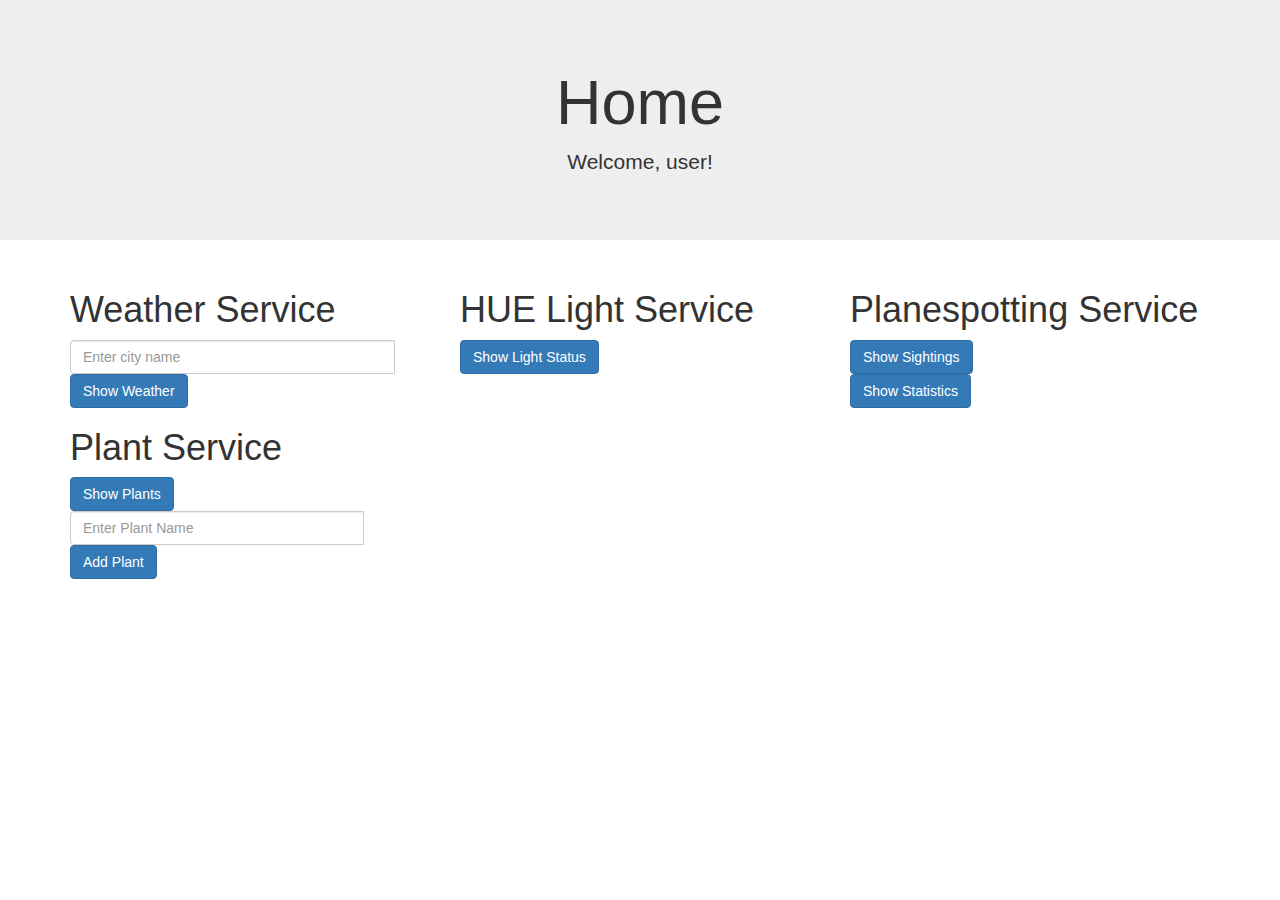
<file: src/main/resources/templates/index.html>
<!DOCTYPE html>
<html lang="en" xmlns:th="http://www.w3.org/1999/xhtml">
<head>
    <title>Home Info Application</title>
    <meta charset="utf-8">
    <meta name="viewport" content="width=device-width, initial-scale=1">
    <link rel="stylesheet" href="https://maxcdn.bootstrapcdn.com/bootstrap/3.4.1/css/bootstrap.min.css">
    <script src="https://ajax.googleapis.com/ajax/libs/jquery/3.6.4/jquery.min.js"></script>
    <script src="https://maxcdn.bootstrapcdn.com/bootstrap/3.4.1/js/bootstrap.min.js"></script>
</head>
<body>

<div class="jumbotron text-center">
    <h1>Home</h1>
    <p>Welcome, user!</p>
</div>

<div class="container">
    <div class="row">
        <div class="col-sm-4">
            <h1>Weather Service</h1>
            <form th:action="@{/weather}" method="get">
                <div class="input-group mb-3">
                    <input type="text" class="form-control" placeholder="Enter city name" name="city">
                    <button type="submit" class="btn btn-primary">Show Weather</button>
                </div>
            </form>
        </div>
        <div class="col-sm-4">
            <h1>HUE Light Service</h1>
            <form th:action="@{/lights}" method="get">
                <div class="input-group mb-3">
                    <button type="submit" class="btn btn-primary">Show Light Status</button>
                </div>
            </form>
        </div>
        <div class="col-sm-4">
            <h1>Planespotting Service</h1>
            <form th:action="@{/planespotting/sightings}" method="get">
                <div class="input-group mb-3">
                    <button type="submit" class="btn btn-primary">Show Sightings</button>
                </div>
            </form>
            <form th:action="@{/planespotting/statistics}" method="get">
                <div class="input-group mb-3">
                    <button type="submit" class="btn btn-primary">Show Statistics</button>
                </div>
            </form>
        </div>
        <div class="col-sm-4">
            <h1>Plant Service</h1>
            <form th:action="@{/plants/all}" method="get">
                <div class="input-group mb-3">
                    <button type="submit" class="btn btn-primary">Show Plants</button>
                </div>
            </form>
            <form th:action="@{/plants/add}" method="post">
                <div class="input-group mb-3">
                    <input type="text" class="form-control" placeholder="Enter Plant Name" name="plant">
                    <button type="submit" class="btn btn-primary">Add Plant</button>
                </div>
            </form>
        </div>
    </div>
</div>
</body>
</html>
</file>
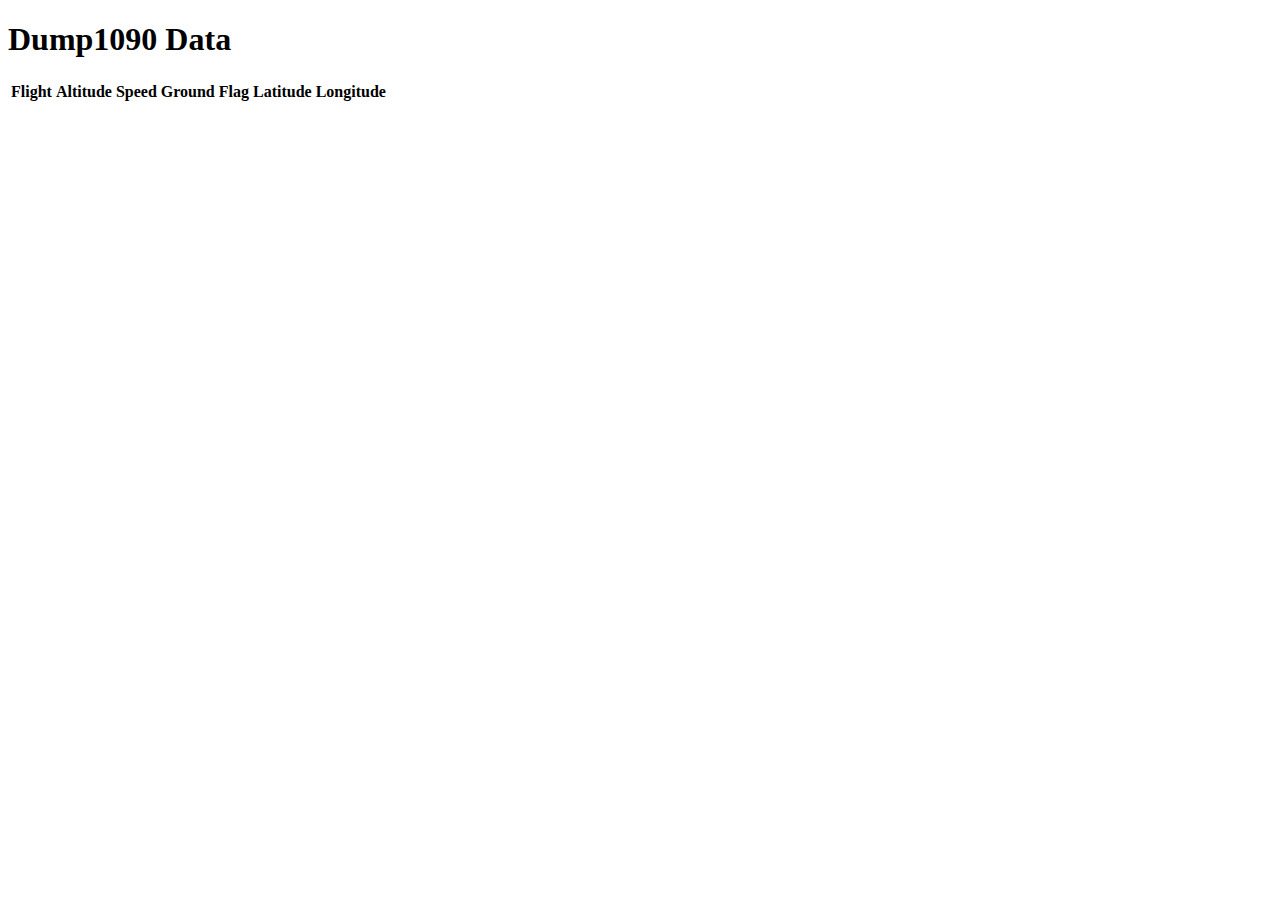
<file: src/main/resources/templates/aircraft-data.html>
<!DOCTYPE html>
<html xmlns:th="http://www.thymeleaf.org">
<head>
  <meta charset="UTF-8">
  <title>Dump1090 Data</title>
  <!-- Add any necessary CSS or JavaScript dependencies -->
</head>
<body>
<h1>Dump1090 Data</h1>

<table>
  <thead>
  <tr>
    <th>Flight</th>
    <th>Altitude</th>
    <th>Speed</th>
    <th>Ground Flag</th>
    <th>Latitude</th>
    <th>Longitude</th>
    <!-- Add more columns as needed -->
  </tr>
  </thead>
  <tbody>
  <!-- Use Thymeleaf iteration to populate the table rows with data -->
  <tr th:each="data : ${dump1090Data}">
    <td th:text="${data.flightNumber}"></td>
    <td th:text="${data.altitude}"></td>
    <td th:text="${data.groundSpeed}"></td>
    <td th:text="${data.groundFlag}"></td>
    <td th:text="${data.latitude}"></td>
    <td th:text="${data.longitude}"></td>
    <!-- Add more columns as needed -->
  </tr>
  </tbody>
</table>
</body>
</html>
</file>
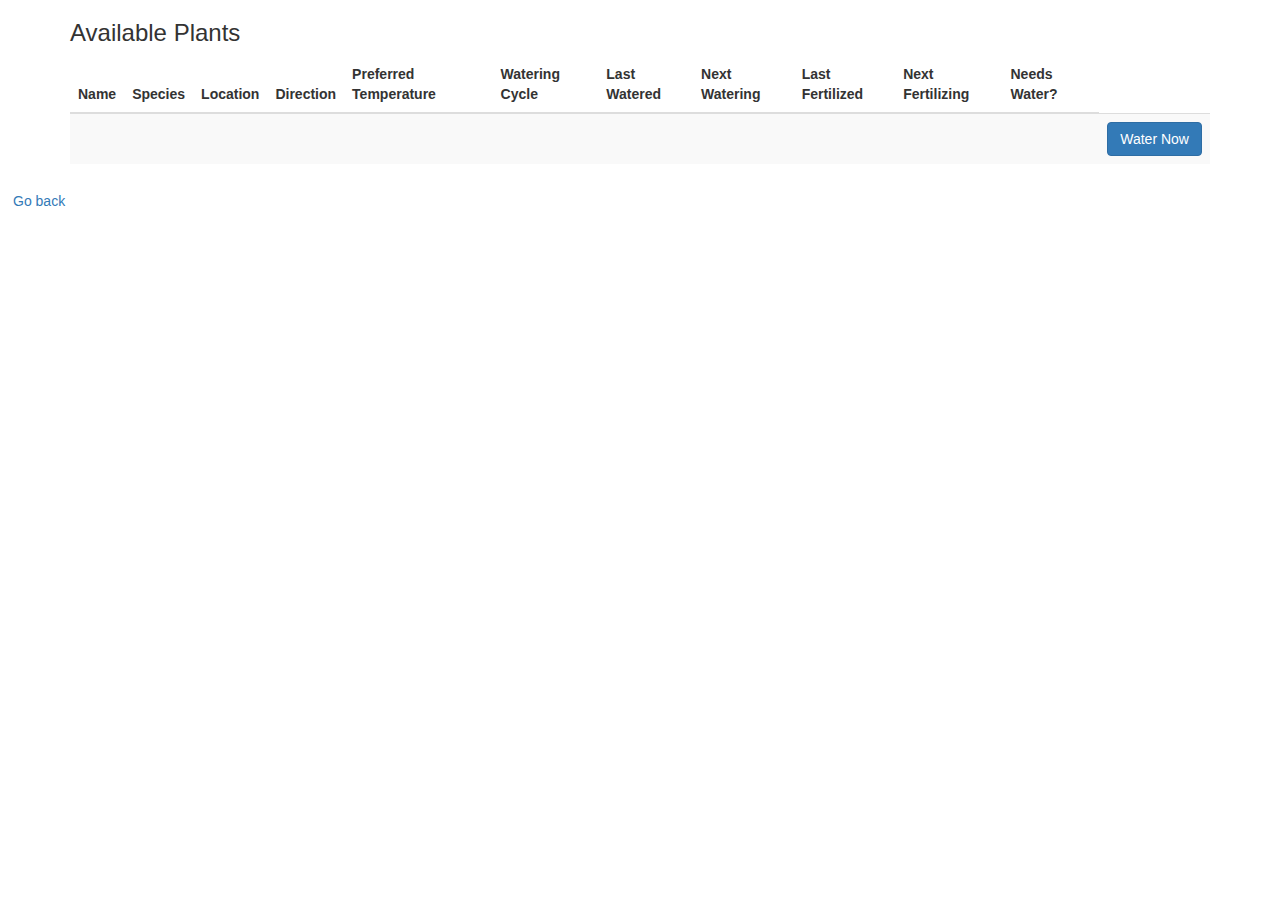
<file: src/main/resources/templates/allPlants.html>
<!DOCTYPE html>
<html xmlns:th="http://www.thymeleaf.org">
<head>
  <meta charset="utf-8">
  <meta name="viewport" content="width=device-width, initial-scale=1">
  <link rel="stylesheet" href="https://maxcdn.bootstrapcdn.com/bootstrap/3.4.1/css/bootstrap.min.css">
  <script src="https://ajax.googleapis.com/ajax/libs/jquery/3.6.4/jquery.min.js"></script>
  <script src="https://maxcdn.bootstrapcdn.com/bootstrap/3.4.1/js/bootstrap.min.js"></script>
  <style>
    .table-wrapper {
      display: block;
      max-height: 500px;
      overflow-y: auto;
      overflow-x: auto;
      -ms-overflow-style: -ms-autohiding-scrollbar;
    }
    .table tbody tr:hover {
      background-color: #f5f5f5;
    }
  </style>
</head>
  <body>
  <div class="container mt-4">
    <div class="card">
      <div class="card-header">
        <h3 class="card-title">Available Plants</h3>
      </div>
      <div class="card-body">
        <div class="table-wrapper">
          <table class="table table-striped">
            <thead>
            <tr>
              <th>Name</th>
              <th>Species</th>
              <th>Location</th>
              <th>Direction</th>
              <th>Preferred Temperature</th>
              <th>Watering Cycle</th>
              <th>Last Watered</th>
              <th>Next Watering</th>
              <th>Last Fertilized</th>
              <th>Next Fertilizing</th>
              <th>Needs Water?</th>
            </tr>
            </thead>
            <tbody>
            <tr th:each="plant : ${plants}">
              <td th:text="${plant.name}"></td>
              <td th:text="${plant.species}"></td>
              <td th:text="${plant.location}"></td>
              <td th:text="${plant.direction}"></td>
              <td th:text="${plant.preferredTemperature}"></td>
              <td th:text="${plant.wateringCycle}"></td>
              <td th:text="${plant.lastWatered}"></td>
              <td th:text="${plant.nextWatering}"></td>
              <td th:text="${plant.lastFertilized}"></td>
              <td th:text="${plant.nextFertilizing}"></td>
              <td th:text="${plant.waterNeeded}"></td>
              <td>
                <form th:action="@{/plants/water/{id}(id=${plant.id})}" method="post">
                  <button type="submit" class="btn btn-primary">Water Now</button>
                </form>
              </td>
            </tr>
            </tbody>
          </table>
        </div>
      </div>
    </div>
  </div>
  <a href="/" class="btn btn-secondary mt-3">Go back</a>
  </body>
</html>
</file>
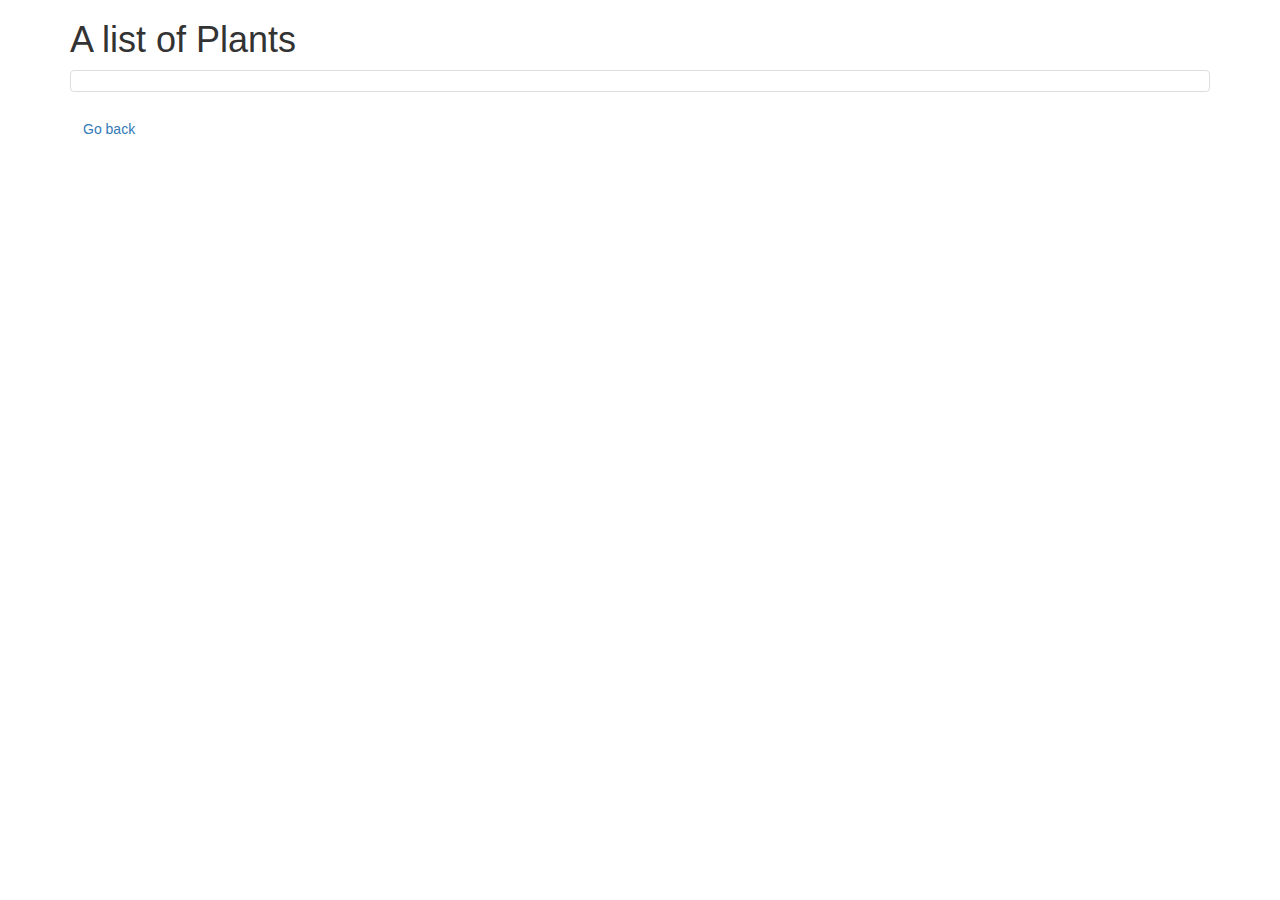
<file: src/main/resources/templates/plants.html>
<!DOCTYPE html>
<html xmlns:th="http://www.thymeleaf.org">
<head>
  <title>Plant Result</title>
  <!-- Add Bootstrap CSS link -->
  <link rel="stylesheet" href="https://maxcdn.bootstrapcdn.com/bootstrap/3.4.1/css/bootstrap.min.css">
  <script src="https://ajax.googleapis.com/ajax/libs/jquery/3.6.4/jquery.min.js"></script>
  <script src="https://maxcdn.bootstrapcdn.com/bootstrap/3.4.1/js/bootstrap.min.js"></script>
</head>
<body>
<div class="container">
  <h1 class="mt-3">A list of Plants</h1>
  <ul class="list-group mt-3">
    <!-- Use a vertical list -->
    <li class="list-group-item" th:each="plant: ${plants}" th:text="${plant.name}" />
  </ul>
  <a href="/" class="btn btn-secondary mt-3">Go back</a>
</div>
</body>
</html>
</file>
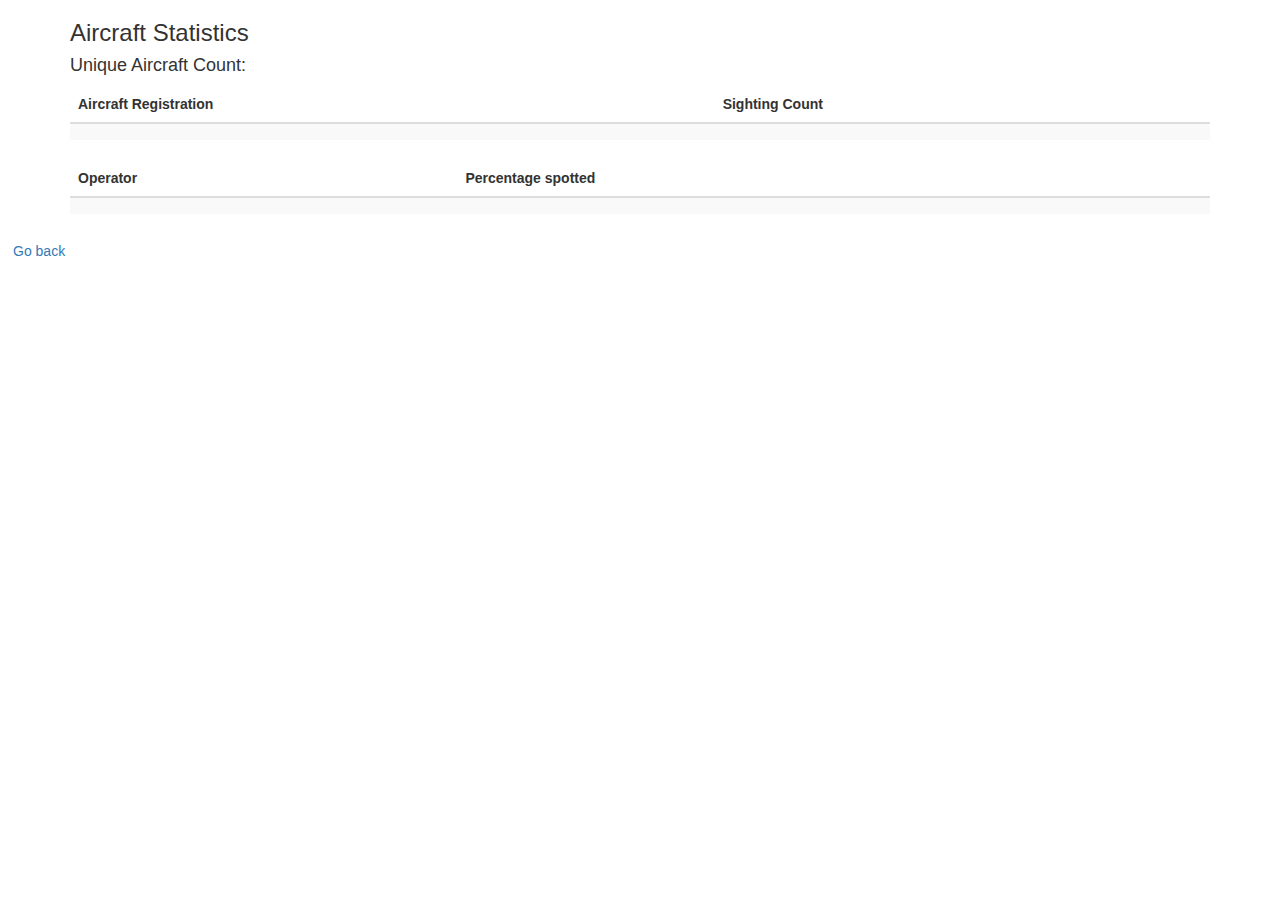
<file: src/main/resources/templates/statistics.html>
<!DOCTYPE html>
<html xmlns:th="http://www.thymeleaf.org">
<head>
  <title>Aircraft Statistics</title>
  <!-- Add Bootstrap CSS link -->
  <link rel="stylesheet" href="https://maxcdn.bootstrapcdn.com/bootstrap/3.4.1/css/bootstrap.min.css">
  <script src="https://ajax.googleapis.com/ajax/libs/jquery/3.6.4/jquery.min.js"></script>
  <script src="https://maxcdn.bootstrapcdn.com/bootstrap/3.4.1/js/bootstrap.min.js"></script>
</head>
<body>
<div class="container mt-4">
  <div class="card">
    <div class="card-header">
      <h3 class="card-title">Aircraft Statistics</h3>
    </div>
    <div class="card-body">
      <h4>Unique Aircraft Count: <span th:text="${uniqueAircraftCount}"></span></h4>
      <table class="table table-striped">
        <thead>
        <tr>
          <th>Aircraft Registration</th>
          <th>Sighting Count</th>
        </tr>
        </thead>
        <tbody>
        <tr th:each="entry : ${aircraftSightingCountMap}">
          <td th:text="${entry.key}"></td>
          <td th:text="${entry.value}"></td>
        </tr>
        </tbody>
      </table>
      <table class="table table-striped">
        <thead>
        <tr>
          <th>Operator</th>
          <th>Percentage spotted</th>
        </tr>
        </thead>
        <tbody>
        <tr th:each="entry : ${operatorFleetSpottedPercentageMap}">
          <td th:text="${entry.key}"></td>
          <td th:text="${entry.value} + ' %'"></td>
        </tr>
        </tbody>
      </table>
    </div>
  </div>
</div>
<a href="/" class="btn btn-secondary mt-3">Go back</a>
</body>
</html>
</file>
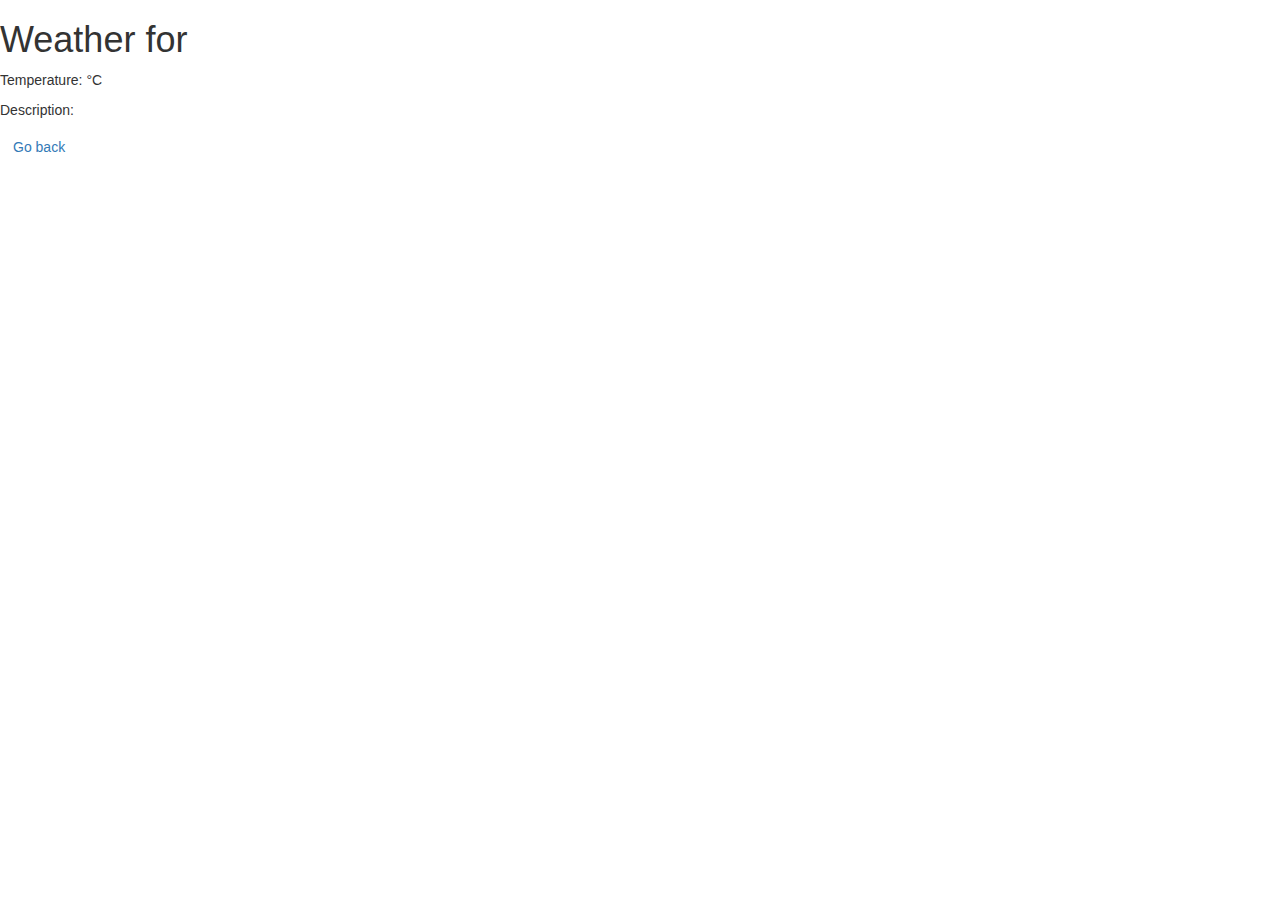
<file: src/main/resources/templates/weather.html>
<!DOCTYPE html>
<html xmlns:th="http://www.thymeleaf.org">
<head>
    <title>Weather Result</title>
    <meta http-equiv="Content-Type" content="text/html; charset=UTF-8" />
    <link rel="stylesheet" href="https://maxcdn.bootstrapcdn.com/bootstrap/3.4.1/css/bootstrap.min.css">
    <script src="https://ajax.googleapis.com/ajax/libs/jquery/3.6.4/jquery.min.js"></script>
    <script src="https://maxcdn.bootstrapcdn.com/bootstrap/3.4.1/js/bootstrap.min.js"></script>
</head>
    <body>
        <h1>Weather for <span th:text="${weather.cityName}"></span></h1>
        <p>Temperature: <span th:text="${weather.temperature}"></span>°C</p>
        <p>Description: <span th:text="${weather.description}"></span></p>
        <a href="/" class="btn btn-secondary mt-3">Go back</a>
    </body>
</html>
</file>
